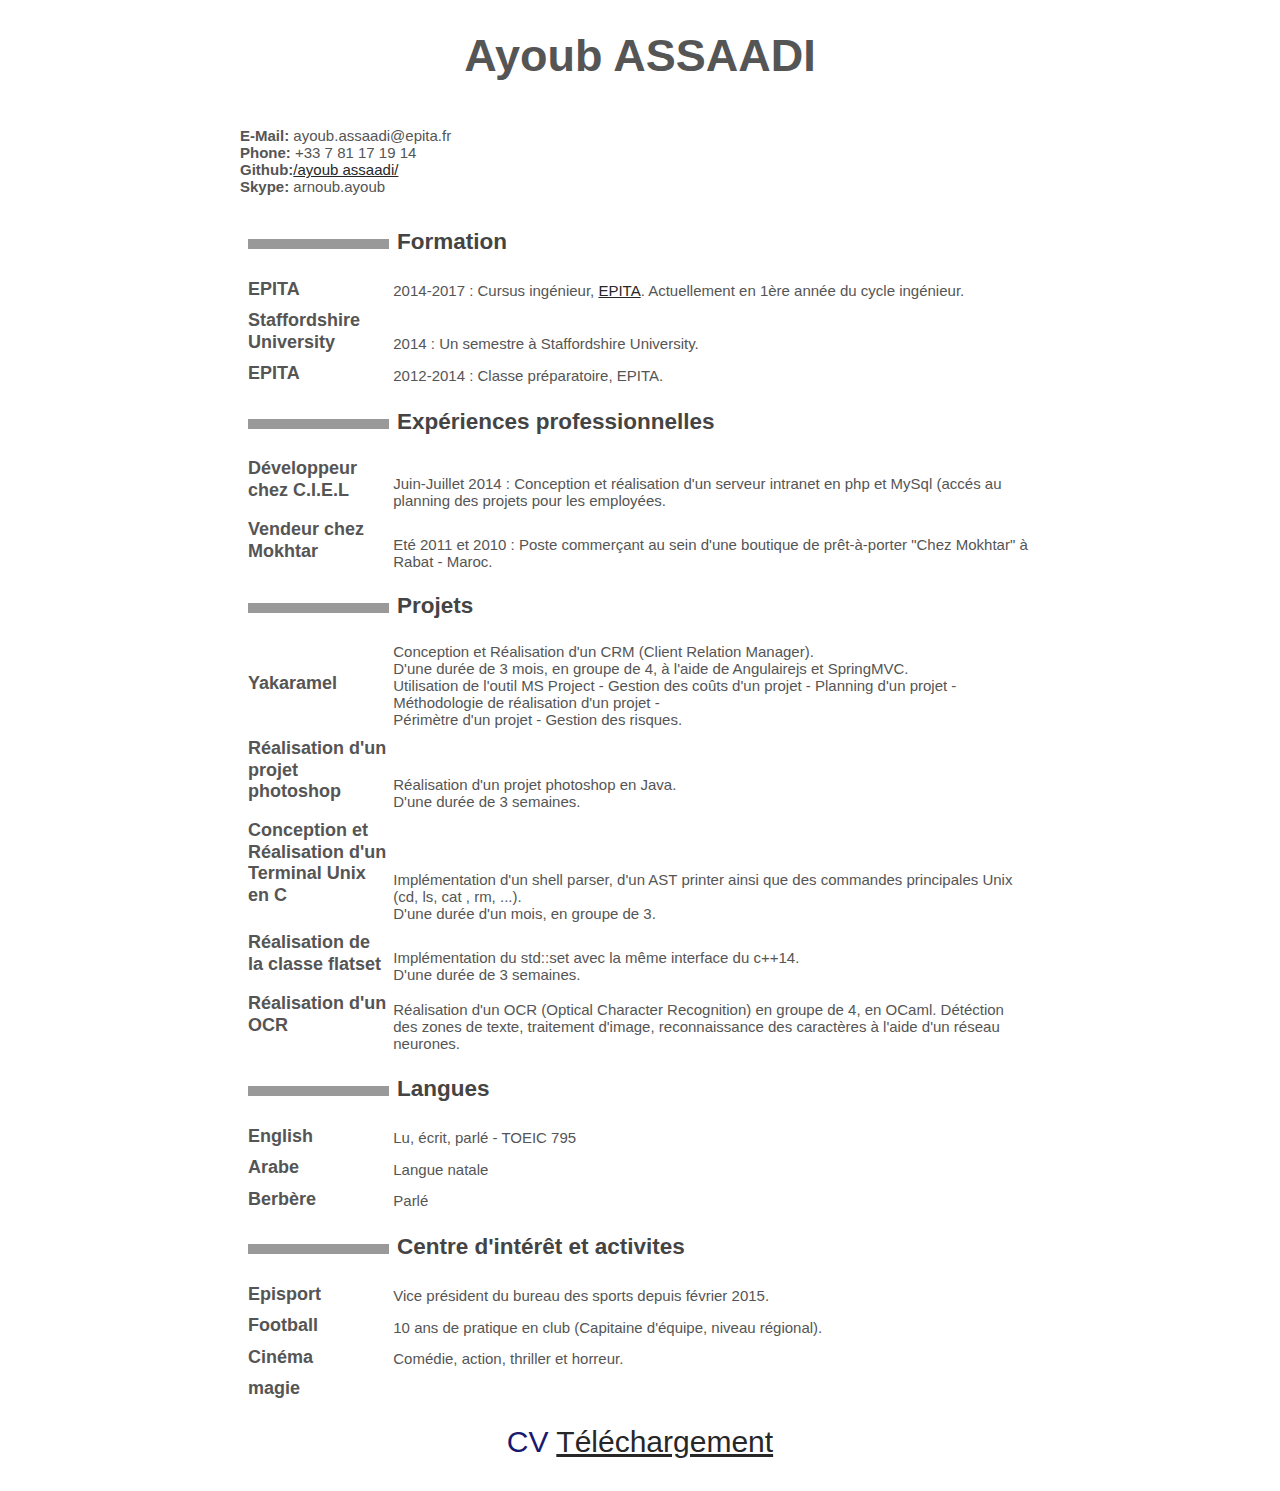
<file: cv.html>
<!DOCTYPE html>
<html>
<head>
    <meta charset="utf8">
    <meta content="width=mobile-width, initial-scale=1" name="viewport">
    <meta http-equiv="X-UA-Compatible" content="IE=edge, chrome=1">
    <meta name="description" content="description of your site">
    <meta name="author" content="author of the site">
    <title>ayoub assaadi</title>
    <link rel="stylesheet" href="css/master.css">
</head>
<body>
<div class="cv"><h1 class="title">Ayoub ASSAADI</h1>

    <div class="header">
    <!--    <div class="thumbnail"><img src="img/me.jpg"/></div>-->
        <div class="contact">
        <p>
            <strong>E-Mail:</strong> ayoub.assaadi@epita.fr<br>
            <strong>Phone:</strong> +33 7 81 17 19 14<br>
            <strong>Github:</strong><a href="http://ayoubassaadi.github.io/">/ayoub assaadi/</a><br>
            <strong>Skype:</strong> arnoub.ayoub<br>

        </p>
        </div>
    </div>


    <div class="skills">
        <h2 id="formation">Formation</h2>
            <h3 id="epita">EPITA</h3>
                <p>
                    2014-2017 : Cursus ingénieur, <a href="http://www.epita.fr/international/">EPITA</a>.
                    Actuellement en 1ère année du cycle ingénieur.
                </p>
            <h3 id="staffordshire">Staffordshire University</h3>
                <p>
                    2014 : Un semestre à Staffordshire<a href="http://www.staffs.ac.uk/" ></a>
                    University.
                </p>
            <h3 id="epita2">EPITA</h3>
                <p>
                    2012-2014 : Classe préparatoire, EPITA.
                </p>

        <h2 id="experiences professionnelles">Expériences professionnelles</h2>
            <h3 id="ciel">Développeur chez C.I.E.L</h3>
                <p> Juin-Juillet 2014 :
                    Conception et réalisation d'un serveur intranet en php et MySql (accés au planning des projets pour
                    les employées.
                </p>
            <h3 id="vendeur">Vendeur chez Mokhtar</h3>
                <p>Eté 2011 et 2010 :
                    Poste commerçant au sein d'une boutique de prêt-à-porter "Chez Mokhtar" à Rabat - Maroc.
                </p>

        <h2 id="projets">Projets</h2>
            <h3 id="yakaramel"> Yakaramel</h3>
                <p>
                    Conception et Réalisation d'un CRM (Client Relation Manager).<br/>
                    D'une durée de 3 mois, en groupe de 4, à l'aide de Angulairejs et SpringMVC.<br/>
                    Utilisation de l'outil MS Project - Gestion des coûts d'un projet - Planning d'un projet - Méthodologie de réalisation d'un projet -<br/>
                    Périmètre d'un projet - Gestion des risques.
                </p>
                <h3 id="photoshop"> Réalisation d'un projet photoshop</h3>
                    <p>
                        Réalisation d'un projet photoshop en Java.<br/>
                        D'une durée de 3 semaines.
                    </p>
            <h3 id="termianl unix"> Conception et Réalisation d'un Terminal Unix en C</h3>
                <p>
                    Implémentation d'un shell parser, d'un AST printer ainsi que des commandes principales Unix (cd, ls, cat , rm, ...).
                    <br/>D'une durée d'un mois, en groupe de 3.
                 </p>

            <h3 id="flatset">Réalisation de la classe flatset</h3>

                <p>
                    Implémentation du std::set avec la même interface du c++14.
                    <br/>D'une durée de 3 semaines.
                </p>
            <h3 id="ocr"> Réalisation d'un OCR</h3>
                <p>
                    Réalisation d'un OCR (Optical Character Recognition) en groupe de 4, en OCaml.
                    Détéction des zones de texte, traitement d'image, reconnaissance des caractères à l'aide d'un réseau neurones.
                </p>

        <h2 id="langues">Langues</h2>
            <h3 id="english">English</h3>
                <p>Lu, écrit, parlé - TOEIC 795</p>

            <h3 id="arabe">Arabe</h3>
                <p>Langue natale</p>

            <h3 id="berbère">Berbère</h3>
                <p>Parlé</p>

        <h2 id="activites">Centre d'intérêt et activites</h2>
          <h3 id="episport">Episport</h3>
                <p>Vice président du bureau des sports depuis février 2015.</p>

            <h3 id="football">Football</h3>
                <p>10 ans de pratique en club (Capitaine d'équipe, niveau régional).</p>

            <h3 id="cinéma">Cinéma</h3>
                <p>Comédie, action, thriller et horreur.</p>

            <h3 id="Magie">magie</h3>


        <h1 id="cv"> CV <a href="img/Cv Ayoub ASSAADI.pdf"> Téléchargement</a></h1>
    </div>

</div>
<script data-main="js/main" src="js/require.js"></script>
</body>
</html>
</file>
<file: css/master.css>
@import url(http://fonts.googleapis.com/css?family=Press+Start+2P);

article, aside, details, figcaption, figure, footer, header, hgroup, main, nav, section, summary {
    display: block
}

audio, canvas, video {
    display: inline-block
}

audio:not([controls]) {
    display: none;
    height: 0
}

[hidden] {
    display: none
}

html {
    font-family: sans-serif;
    -webkit-text-size-adjust: 100%;
    -ms-text-size-adjust: 100%;
    font-size: 100%
}

body {
    margin: 0
}

a:focus {
    outline: dotted thin
}

a:active, a:hover {
    outline: 0
}

p, pre {
    margin: 1em 0
}

blockquote {
    margin: 1em 40px
}

h1 {
    font-size: 2em;
    margin: .67em 0
}

h2 {
    font-size: 1.5em;
    margin: .83em 0
}

h3 {
    font-size: 1.17em;
    margin: 1em 0
}

h4 {
    font-size: 1em;
    margin: 1.33em 0
}

h5 {
    font-size: .83em;
    margin: 1.67em 0
}

h6 {
    font-size: .67em;
    margin: 2.33em 0
}

abbr[title] {
    border-bottom: 1px dotted
}

b, strong {
    font-weight: 700
}

dfn {
    font-style: italic
}

hr {
    -webkit-box-sizing: content-box;
    -moz-box-sizing: content-box;
    -o-box-sizing: content-box;
    -ms-box-sizing: content-box;
    box-sizing: content-box;
    height: 0
}

mark {
    background: #ff0;
    color: #000
}

code, kbd, pre, samp {
    font-family: 'Bitstream Vera Sans Mono', Consolas, Courier, monospace, serif;
    font-size: 1em
}

pre {
    white-space: pre-wrap
}

q {
    quotes: "\201C" "\201D" "\2018" "\2019"
}

small {
    font-size: 80%
}

sub, sup {
    font-size: 75%;
    line-height: 0;
    position: relative;
    vertical-align: baseline
}

sup {
    top: -.5em
}

sub {
    bottom: -.25em
}

dl, menu, ol, ul {
    margin: 1em 0;
    padding: 0 0 0 40px
}

dl {
    padding: 0
}

dd {
    margin: 0 0 0 40px
}

nav ol, nav ul {
    list-style: none
}

img {
    border: 0;
    -ms-interpolation-mode: bicubic
}

svg:not(:root) {
    overflow: hidden
}

figure, form {
    margin: 0
}

fieldset {
    margin: 0 2px;
    border: 1px solid silver;
    padding: .35em .625em .75em
}

legend {
    border: 0;
    padding: 0
}

button, input, select, textarea {
    font-family: inherit;
    font-size: 100%;
    margin: 0;
    vertical-align: baseline
}

button, input {
    line-height: normal
}

button, select {
    text-transform: none
}

button, html input[type=button], input[type=reset], input[type=submit] {
    -webkit-appearance: button;
    cursor: pointer
}

button[disabled], html input[disabled] {
    cursor: default
}

input[type=checkbox], input[type=radio] {
    -webkit-box-sizing: border-box;
    -moz-box-sizing: border-box;
    -o-box-sizing: border-box;
    -ms-box-sizing: border-box;
    box-sizing: border-box;
    padding: 0
}

input[type=search] {
    -webkit-appearance: textfield;
    -webkit-box-sizing: content-box;
    -moz-box-sizing: content-box;
    -o-box-sizing: content-box;
    -ms-box-sizing: content-box;
    box-sizing: content-box
}

input[type=search]::-webkit-search-cancel-button, input[type=search]::-webkit-search-decoration {
    -webkit-appearance: none
}

:-moz-focus-inner, input::-moz-focus-inner {
    border: 0;
    padding: 0
}

textarea {
    overflow: auto;
    vertical-align: top
}

table {
    border-collapse: collapse;
    border-spacing: 0
}

body {
    font-family: "Helvetica Neue", HelveticaNeue, Helvetica, Arial, sans-serif;
    font-size: 96.9%;
    font-size: 15px;
    color: #555;
    -webkit-font-smoothing: antialiased;
    -webkit-text-size-adjust: 100%;
    -ms-text-size-adjust: 100%
}

arrowUp(size)  {  width: 0;    height: 0;
    border-left-style: solid
;
    border-left-color: transparent
;
    border-right: $ size solid transparent
;
    border-bottom: $ size solid #272727
}
.main_title {
    font-family: "Press Start 2P";
    font-size: 10vw;
    margin: 30vh 10% 10vh;
    -webkit-transition: text-shadow .2s linear;
    -moz-transition: text-shadow .2s linear;
    -o-transition: text-shadow .2s linear;
    -ms-transition: text-shadow .2s linear;
    transition: text-shadow .2s linear
}

.main_title:hover {
    cursor: pointer;
    text-shadow: .5vw .5vw 0 rgba(255, 0, 0, .3), -.5vw -.5vw 0 rgba(0, 0, 255, .3)
}

.links {
    font-family: Verdana, Geneva, sans-serif;
    text-align: center;
    font-size: 25px;
    margin: 5vh auto;
    width: 80vw;
    border: 4px solid #272727;
    padding-top: 4vh;
    -webkit-box-shadow: 2px 2px 4px 2px rgba(39, 39, 39, .7);
    -moz-box-shadow: 2px 2px 4px 2px rgba(39, 39, 39, .7);
    -o-box-shadow: 2px 2px 4px 2px rgba(39, 39, 39, .7);
    -ms-box-shadow: 2px 2px 4px 2px rgba(39, 39, 39, .7);
    box-shadow: 2px 2px 4px 2px rgba(39, 39, 39, .7)
}

.links a {
    text-decoration: none;
    color: #272727;
    margin: 0 2vw 4vh;
    display: block;
    position: relative
}

.links a::after {
    content: '';
    position: absolute;
    bottom: -1vh;
    left: 0;
    width: 100%;
    height: 2px;
    visibility: hidden;
    -webkit-transform: scaleX(0);
    -moz-transform: scaleX(0);
    -o-transform: scaleX(0);
    -ms-transform: scaleX(0);
    transform: scaleX(0);
    background-color: #272727;
    -webkit-transition: all .3s ease;
    -moz-transition: all .3s ease;
    -o-transition: all .3s ease;
    -ms-transition: all .3s ease;
    transition: all .3s ease
}

.links a:hover::after {
    -webkit-transform: scaleX(1);
    -moz-transform: scaleX(1);
    -o-transform: scaleX(1);
    -ms-transform: scaleX(1);
    transform: scaleX(1);
    visibility: visible
}

.cv {
    width: 100%;
    max-width: 800px;
    margin: 0 auto
}

.cv .title {
    font-size: 3em;
    text-align: center
}

@media screen and (max-width: 500px) {
    .cv .title {
        font-size: 2.3em
    }
}

.cv a {
    color: #272727
}

.cv .header .thumbnail {
    margin: 0 10%;
    width: 23%;
    display: inline-block;
    vertical-align: middle
}

@media screen and (max-width: 500px) {
    .cv .header .thumbnail {
        width: 70%;
        display: block;
        margin: auto
    }
}

.cv .header .thumbnail img {
    width: 100%;
    height: auto;
    -webkit-border-radius: 50%;
    -moz-border-radius: 50%;
    -o-border-radius: 50%;
    -ms-border-radius: 50%;
    border-radius: 50%
}

.cv .header .contact {
    display: inline-block;
    vertical-align: middle
}

@media screen and (max-width: 500px) {
    .cv .header .contact {
        display: none
    }
}

.cv .arrow_up {
    width: 0;
    height: 0;
    margin: 3px 20.9% 0;
    border-left: 5px solid transparent;
    border-right: 5px solid transparent;
    border-bottom: 5px solid #272727
}

@media screen and (max-width: 500px) {
    .cv .arrow_up {
        border-left: 10px solid transparent;
        border-right: 10px solid transparent;
        border-bottom: 10px solid #272727;
        margin: 6px 47% 0
    }
}

.cv .barre1 {
    height: 10px;
    width: 98%;
    margin: 0 auto;
    border-top: 2px solid #272727;
    border-left: 2px solid #272727;
    border-right: 2px solid #272727
}

.cv .barre2 {
    height: 10px;
    width: 98%;
    margin: 0 auto;
    border-bottom: 2px solid #272727;
    border-left: 2px solid #272727;
    border-right: 2px solid #272727
}

.cv .bubble {
    margin: 0;
    padding: 0;
    text-align: center
}

.cv .short_pres {
    padding: 20px 10px;
    margin: 0;
    display: inline-block;
    width: 80%;
    text-align: justify
}

@media screen and (max-width: 500px) {
    .cv .short_pres {
        padding: 5px 2px
    }

    .cv .short_pres p {
        margin: 10px
    }
}

.cv .left_quote {
    content: "“"
}

.cv .right_quote {
    content: "”"
}

.cv .left_quote, .cv .right_quote {
    font-size: 90px;
    line-height: 90px;
    display: inline-block;
    vertical-align: middle
}

@media screen and (max-width: 750px) {
    .cv .left_quote, .cv .right_quote {
        display: none
    }
}

.cv .skills {
    width: 98%;
    margin: 0 auto 4%
}

.cv .skills h1 {
    font-weight: 500;
    color: midnightblue;
    text-align: center
}
.cv .skills h2 {
    font-weight: 700;
    color: #444;
    font-size: 1.5em
}

.cv .skills h2:before {
    content: "";
    display: inline-block;
    margin-right: 1%;
    width: 18%;
    height: 10px;
    background-color: #999
}

.cv .skills h3 {
    width: 18%;
    display: inline-block;
    font-size: 1.2em;
    line-height: 1.2em
}

@media screen and (max-width: 500px) {
    .cv .skills h3 {
        width: 100%
    }
}

.cv .skills p {
    display: inline-block;
    width: 81.18%;
    vertical-align: middle
}

@media screen and (max-width: 500px) {
    .cv .skills p {
        width: 100%
    }
}

.cv .skills h3, .cv .skills p {
    margin-top: 5px;
    margin-bottom: 5px
}

.cv .contact_mobile {
    width: 90%;
    padding-left: 10px;
    background: #555;
    color: #ddd;
    margin: auto
}

@media screen and (min-width: 500px) {
    .cv .contact_mobile {
        display: none
    }
}

.cv .contact_mobile a {
    color: #eee
}
</file>
